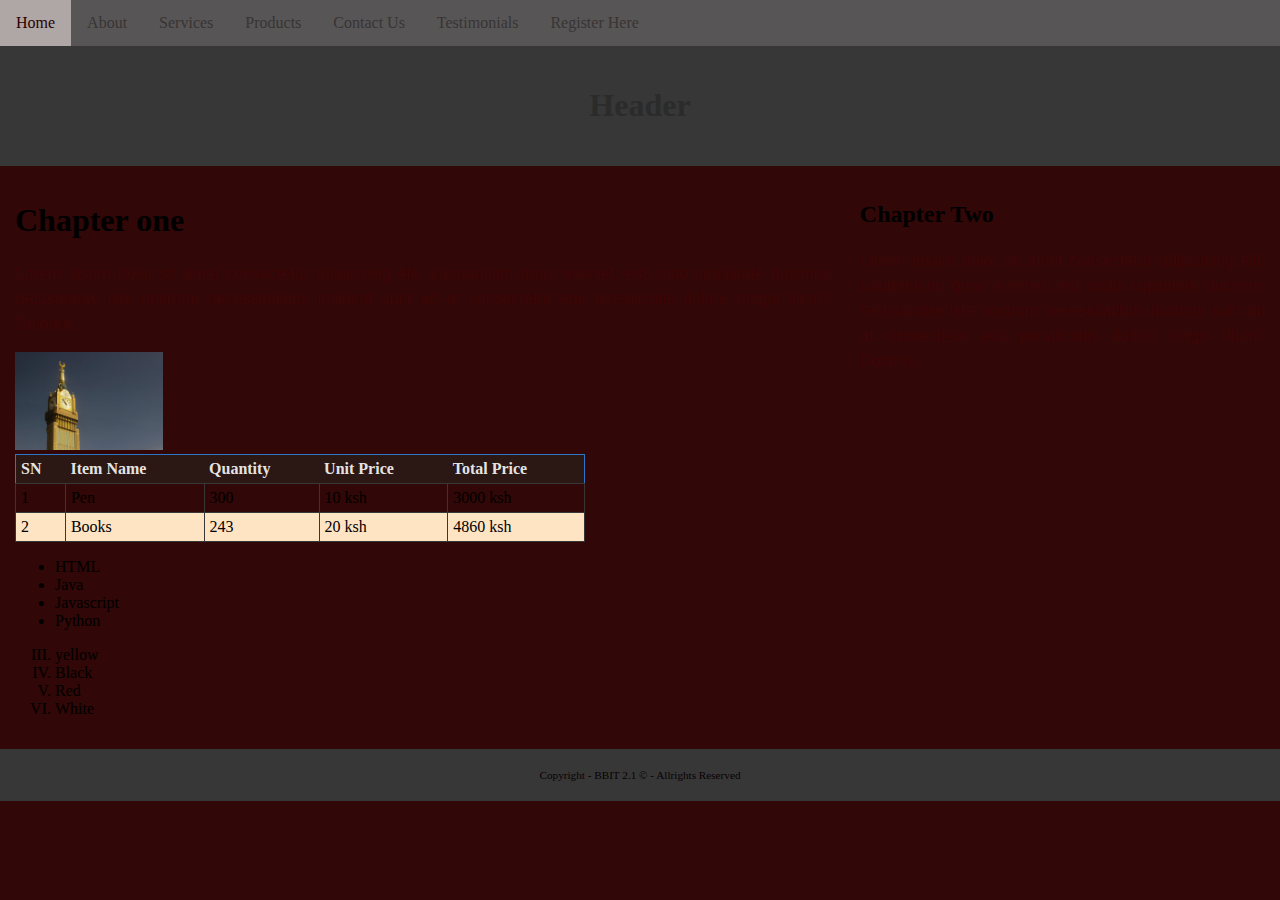
<file: index.html>
<!DOCTYPE html>
<html lang="en">
<head>
    <meta charset="UTF-8">

    <title>Welcome - pagee</title>

    <link rel="stylesheet" href="css/style.css">
</head>
<body>
    <div class="topnav">
        <a href="index.html,">Home</a> 
        <a href="about.html">About</a> 
        <a href="Services.html">Services</a> 
        <a href="Products.html">Products</a> 
        <a href="Contact.html">Contact Us</a> 
        <a href="Testimonials.html">Testimonials</a> 
        <a href="registration.html">Register Here</a>
        
</div>
<div class="header">
    <h1>Header</h1>

</div>
<div class="row">
<div class ="content">
    
    <h1>Chapter one</h1> 
    
    <p>
        Lorem ipsum dolor sit amet consectetur adipisicing elit.
        Laudantium quas eveniet, est iusto cupiditate 
        ducimus recusandae iste nostrum necessitatibus 
        incidunt sunt ad at consectetur eos perspiciatis 
        dolore magni illum? Dolores.

    </p>
    <img src="images/pexelsdimasnaufalf.jpg" width="20%">
     
     <table>
    <tr>
            <th>SN</th>
            <th>Item Name</th>
            <th>Quantity</th>
            <th>Unit Price</th>
            <th>Total Price</th>

        </tr>
        <tr>
            <td>1</td>
            <td>Pen</td>
            <td>300</td>
            <td>10 ksh</td>
            <td>3000 ksh</td>

        </tr>
        <tr>
            <td>2</td>
            <td>Books</td>
            <td>243</td>
            <td>20 ksh</td>
            <td>4860 ksh</td>
        </tr>
    </table>

    <ul>
        <li>HTML</li>
        <li>Java</li>
        <li>Javascript</li>
        <li>Python</li>
        
 </ul>
 <ol type="I" start="3">
    <li>yellow</li>
    <li>Black</li>
    <li>Red</li>
    <li>White</li>
 </ol>

</div>
<div class="side_bar">
    <!--Chapter Two Starts Here-->
    <h2>Chapter Two</h2>
    <p>
        Lorem ipsum dolor sit amet consectetur adipisicing elit.
        Laudantium quas eveniet, est iusto cupiditate 
        ducimus recusandae iste nostrum necessitatibus 
        incidunt sunt ad at consectetur eos perspiciatis 
        dolore magni illum? Dolores.
     </p>
     <!--Chapter Two Ends Here-->
     
     </div>
</div>    
<div class="footer">
    Copyright - BBIT 2.1 &copy; - Allrights Reserved
</div>
    
</body>

</html>
</file>
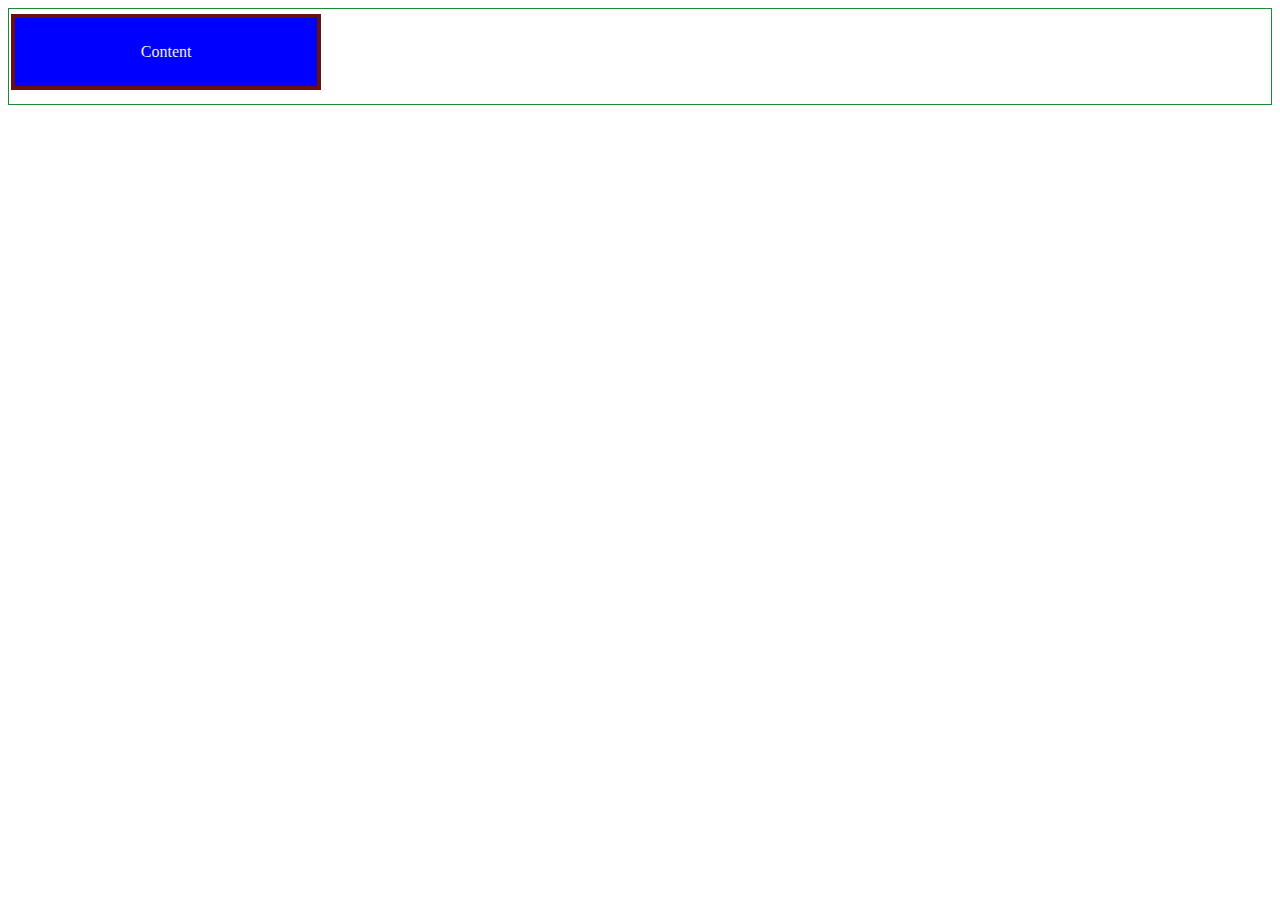
<file: box.html>
<!DOCTYPE html>
<html lang="en">
<head>
    <meta charset="UTF-8">
    <meta name="X-UA-compatible" content="IE=edge">

    <title>Box</title>
    <meta name="description" content="width=device-width">
    <link rel="stylesheet" href="">
    <style>
    .main_box{
        border:1px solid #1a8d33;


        }
    .content_box {
        margin:5px 10px 14px 2px;
            background-color:blue;
            text-align: center;
            width:20%;
            color:rgb(241, 241, 241);
           /* padding-top: 15px;
            padding-right: 15px;
            padding-bottom: 15px;
            padding-left: 15px;*/
            padding:25px 25px  ;

            border:4px solid #681010;
            /* border-color:red*/
            
    }
</style>
</head>
<body>
    <div class="main_box">
    <div class="content_box">
        <span>Content</span>
    </div>
    </div>
</body>
</html>
</file>
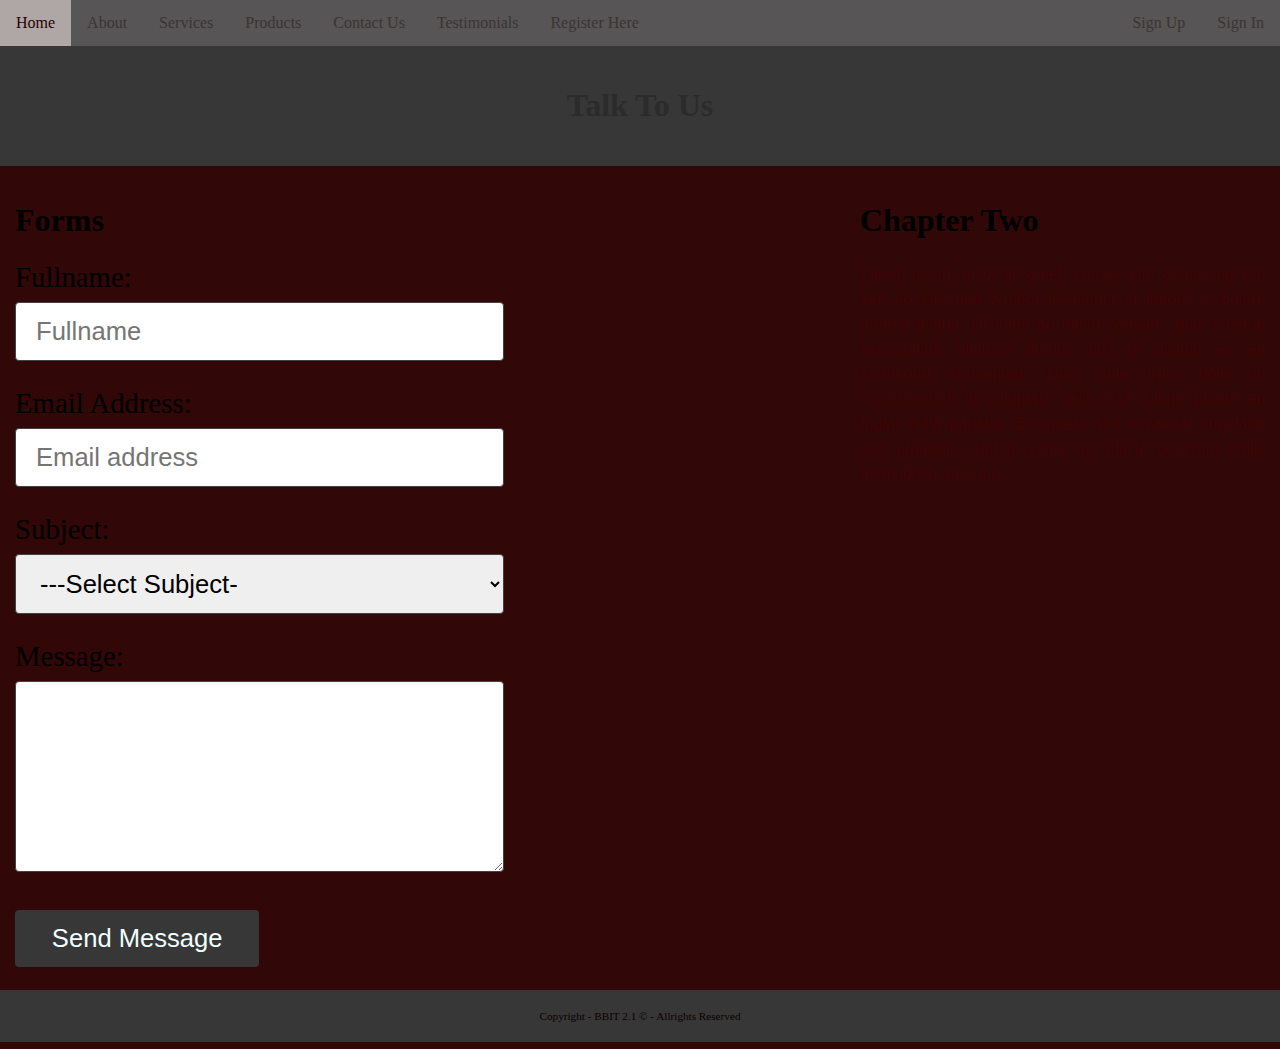
<file: Contact.html>
<!DOCTYPE html>
<html>
    <head>
        <meta charset="UTF-8" >
        <title>Welcome - Page</title>
<link rel="stylesheet" href="css/style.css">
    </head>
        <body>
            <div class="topnav">
                <a href="index.html">Home</a> 
                <a href="about.html">About</a> 
                <a href="Services.html">Services</a> 
                <a href="Products.html">Products</a> 
                <a href="Contact.html">Contact Us</a>
                <a href="Testimonials.html">Testimonials</a> 
                <a href="registration.html">Register Here</a>
        
                <div class="topnav-right">
                    <a href="signup.html">Sign Up</a>
                    <a href="signin.html">Sign In</a>
                </div>
                </div>

<div class="header">
    <h1>Talk To Us</h1>
</div>
        
<div class="row">
    <div class="content">
    <h1>Forms</h1>
    <form action="" method="" class="contact_form">
        <label for="Fn">Fullname:</label><br>
        <input type="text" id="Fn" placeholder="Fullname"><br><br>

        <label for="email">Email Address:</label><br>
        <input type="email" id="email" name="mail" placeholder="Email address"><br><br>
        
        <label for="sb">Subject:</label><br>
        <select name="" id="sb">
            <option value="">---Select Subject-</option>
            <option value="1">Email Support</option>
            <option value="2">eLearning Support</option>
            <option value="3">AMS Support</option>
        </select>
        <br><br>
    <label for="ms">Message:</label><br>
    <textarea cols="30" rows="7" name="message" id="ms"></textarea><br><br>
    
    <input type="submit" value="Send Message">
</form>
</div>
<div class="side_bar">
     <!--Chapter 2 starts here-->
     <h1>Chapter Two</h1>
     <p style="text-align: justify; font-family: Arial, Helvetica, sans-serif;line-height: 25px;">Lorem ipsum dolor sit amet, consectetur adipiscing elit, sed do eiusmod tempor incididunt ut labore et dolore magna aliqua. Ut enim ad minim veniam, quis nostrud exercitation ullamco laboris nisi ut aliquip ex ea commodo consequat. Duis aute irure dolor in reprehenderit in voluptate velit esse cillum dolore eu fugiat nulla pariatur. Excepteur sint occaecat cupidatat non proident, sunt in culpa qui officia deserunt mollit anim id est laborum.</p>
     <!--Chapter 2 ends here-->    
</div>
</div>      
<div class="footer">
    Copyright - BBIT 2.1 &copy; - Allrights Reserved
</div>

</body>
</html>
</file>
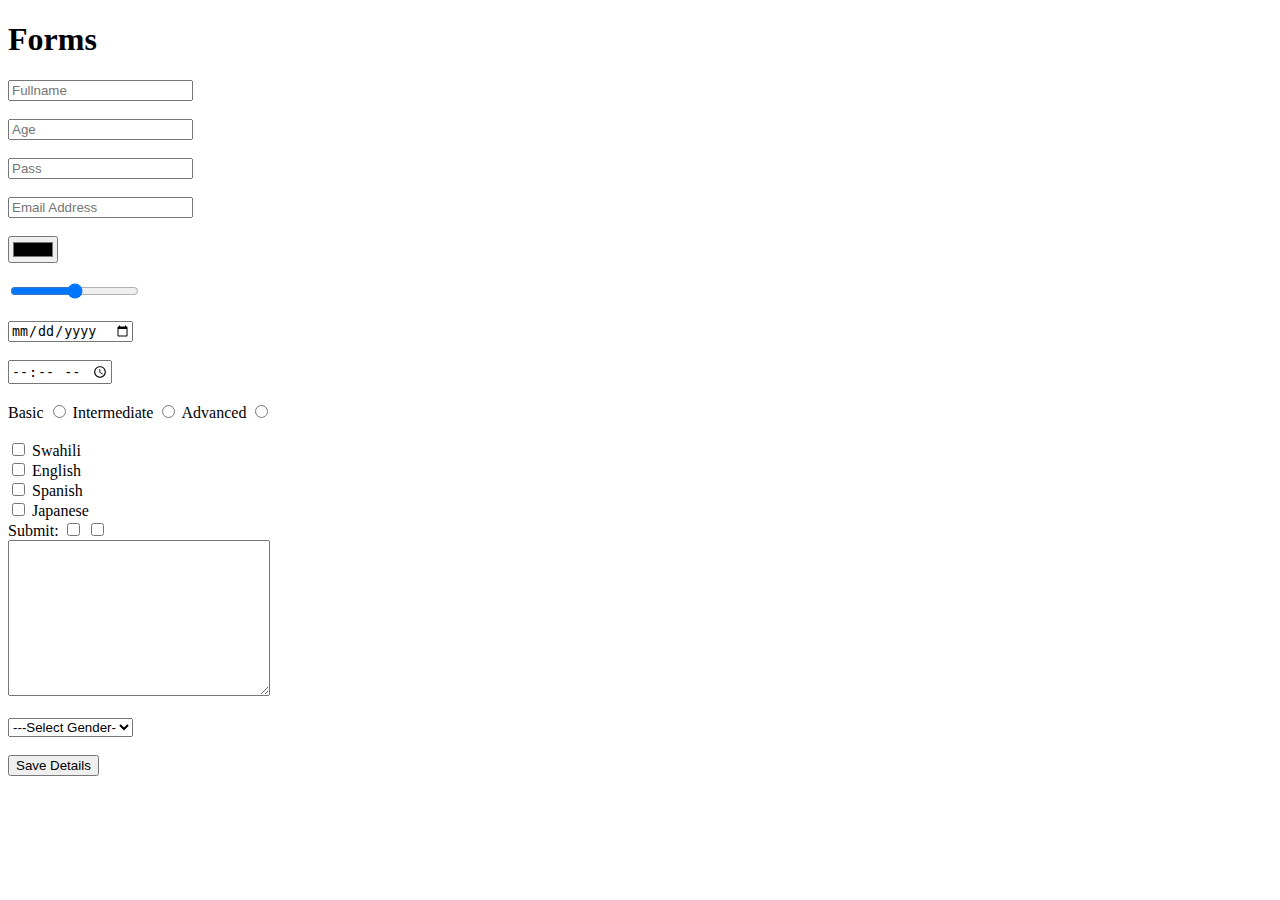
<file: r.html>
<!DOCTYPE html>

<html lang="en">

<head>
    <meta charset="UTF-8">
    <meta name="viewport" content="width=device-width, initial-scale=1.0">
    <title>Document</title>
</head>
<body>
    <h1>Forms</h1>
    <form action="">
        
        <input type="text" id="Fn" placeholder="Fullname"><br><br>

        <input type="number" placeholder="Age"><br><br>
        <input type="password" placeholder="Pass"><br><br>

        <input type="email" placeholder="Email Address"><br><br>
        <input type="color" placeholder=""><br><br>

        <input type="range" placeholder=""><br><br>

        <input type="date" placeholder=""><br><br>

        <input type="time" placeholder=""><br><br>

        <label for="Basic">Basic</label>
         <input type="radio" id="Basic" name="level" placeholder="">

         <label for="Intermediate">Intermediate</label>
         <input type="radio" id="Intermediate" name="level" placeholder="">

        <label for="Advanced">Advanced</label>
         <input type="radio" id="Advanced" name="level" placeholder="">
<br><br>
<input type="checkbox" id="Swahili" value="Swahili" name="Swahili">
<label for="Swahili">Swahili</label><br>

<input type="checkbox" id="English" value="English" name="English">
<label for="English">English</label><br>

<input type="checkbox" id="Spanish" value="Spanish" name="Spanish">
<label for="Spanish">Spanish</label><br>

<input type="checkbox" id="Japanese" value="Japanese" name="Japanese">
<label for="Japanese">Japanese</label><br>
Submit:
<input type ="checkbox" value="submit">
<input type="checkbox" value="reset">
<br>


<textarea cols="30" rows="10"></textarea>

<br><br>

<select name="" id="">
    <option value="">---Select Gender-</option>
    <option value="1">Female</option>
    <option value="2">Male</option>
    <option value="3">Rather not say</option>
</select>

<br><br>
<input type="submit" value="Save Details">

<br>
<br>
<br>
<br>
<br>
<br>
    </form>
</body>
</html>
</file>
<file: css/style.css>
@import url('structreStyle.css');
@import url('navStyle.css');
@import url('contentStyle.css');
@import url('formStyle.css');
@import url('tableStyle.css');
</file>
